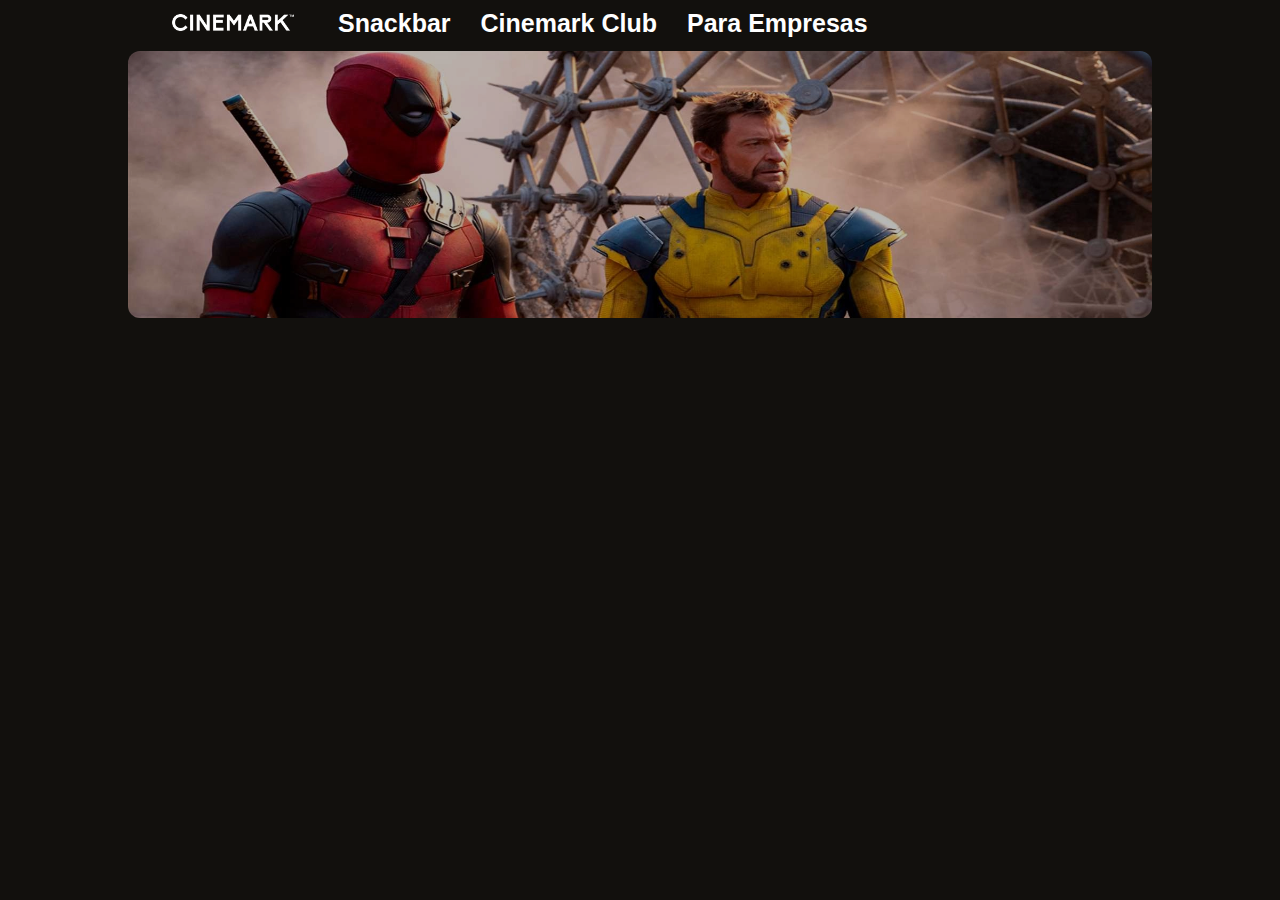
<file: Cinemark/index.html>
<!DOCTYPE html>
<html lang="en">
<head>
    <meta charset="UTF-8">
    <meta name="viewport" content="width=device-width, initial-scale=1.0">
    <title>GBjogos</title>
    <link rel="stylesheet" href="style.css">
</head>
<body>
    
<div id="margin1">

<header>
    <a href="https://cinemark.com.br/filme/deadpool-e-wolverine"><img id="cine" src="img/logo.webp" alt=""></a>

    
    <div style="display: flex; text-align: center;justify-content: center; margin-top: 3px;">
        <h1> <a href="https://cinemark.com.br/fidelidade">Snackbar</a></h1>
        <h1> <a href="https://cinemark.com.br/fidelidade">Cinemark Club</a></h1>
        <h1> <a href="https://cinemark.com.br/fidelidade">Para Empresas</a></h1>
    </div>
    
</header>

<div class="area1">

    <img id="imgP" src="img/deadpool-wolverine.webp" alt="deadpool-e-wolverine">

</div>

</div>

</body>
</html>
</file>
<file: Cinemark/style.css>
*{
    margin: 0px;
    overflow: auto;
    background-color: #12100d;

}
body{
    margin-left: 10%;
    margin-right: 10%;
}

header{
    margin: 0%;
    display: flex;
}

#cine{
    margin: 0%;
    width: 150px;
}

#imgP{
    height: 100%;
    width: 100%;
    inset: 0px;
    object-fit: cover;
    color: transparent;
    display: block;
    border-radius: 12px;
    filter: brightness(0.72);
      
}
 
a{
    margin-left: 30px;
    font-family: Arial, Helvetica, sans-serif;
    color: rgb(255, 255, 255);
    text-decoration: none;
    font-size: 25px
}

li{
    font-family: Arial, Helvetica, sans-serif;
    color: rgb(255, 255, 255);
    text-decoration: none;
}
</file>
